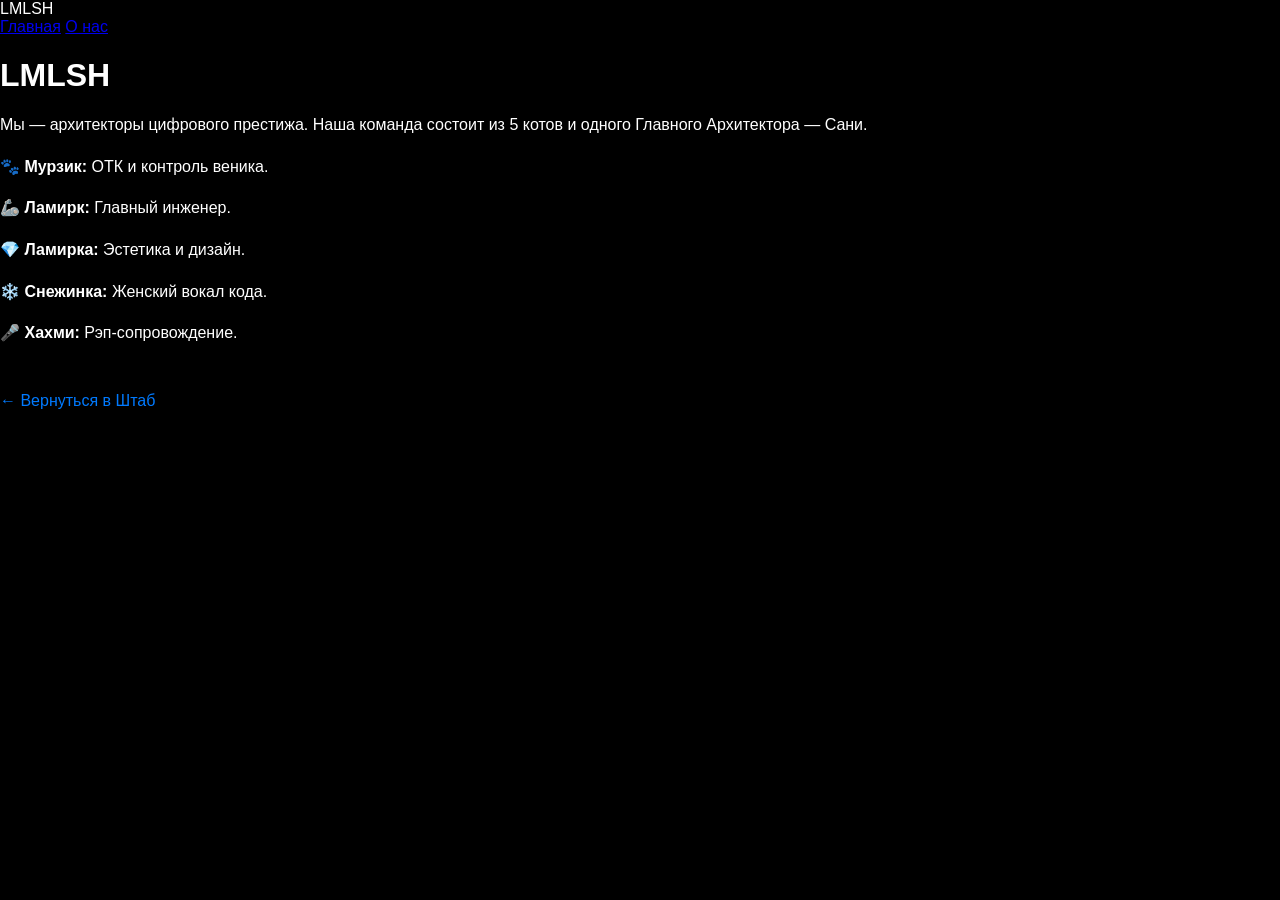
<file: about.html>
<!DOCTYPE html>
<html lang="ru">
<head>
    <meta charset="UTF-8">
    <meta name="viewport" content="width=device-width, initial-scale=1.0">
    <title>LMLSH | О нас</title>
    <link rel="stylesheet" href="main-prestige.css">
    <link href="https://fonts.googleapis.com/css2?family=Inter:wght@400;600&display=swap" rel="stylesheet">
</head>
<body>
    <div class="main-bg"></div>

    <nav class="top-nav">
        <div class="nav-left">
            <span class="site-name">LMLSH</span>
        </div>
        <div class="nav-right">
            <a href="index.html" class="nav-link">Главная</a>
            <a href="about.html" class="nav-link active">О нас</a>
        </div>
    </nav>

    <div class="about-content">
        <div class="about-card">
            <h1>LMLSH</h1>
            <p>Мы — архитекторы цифрового престижа. Наша команда состоит из 5 котов и одного Главного Архитектора — Сани.</p>
            
            <div style="text-align: left; margin-top: 20px; line-height: 1.6;">
                <p>🐾 <b>Мурзик:</b> ОТК и контроль веника.</p>
                <p>🦾 <b>Ламирк:</b> Главный инженер.</p>
                <p>💎 <b>Ламирка:</b> Эстетика и дизайн.</p>
                <p>❄️ <b>Снежинка:</b> Женский вокал кода.</p>
                <p>🎤 <b>Хахми:</b> Рэп-сопровождение.</p>
            </div>

            <a href="index.html" class="back-link" style="margin-top: 30px; display: inline-block; color: #007aff; text-decoration: none;">← Вернуться в Штаб</a>
        </div>
    </div>
</body>
</html>
</file>
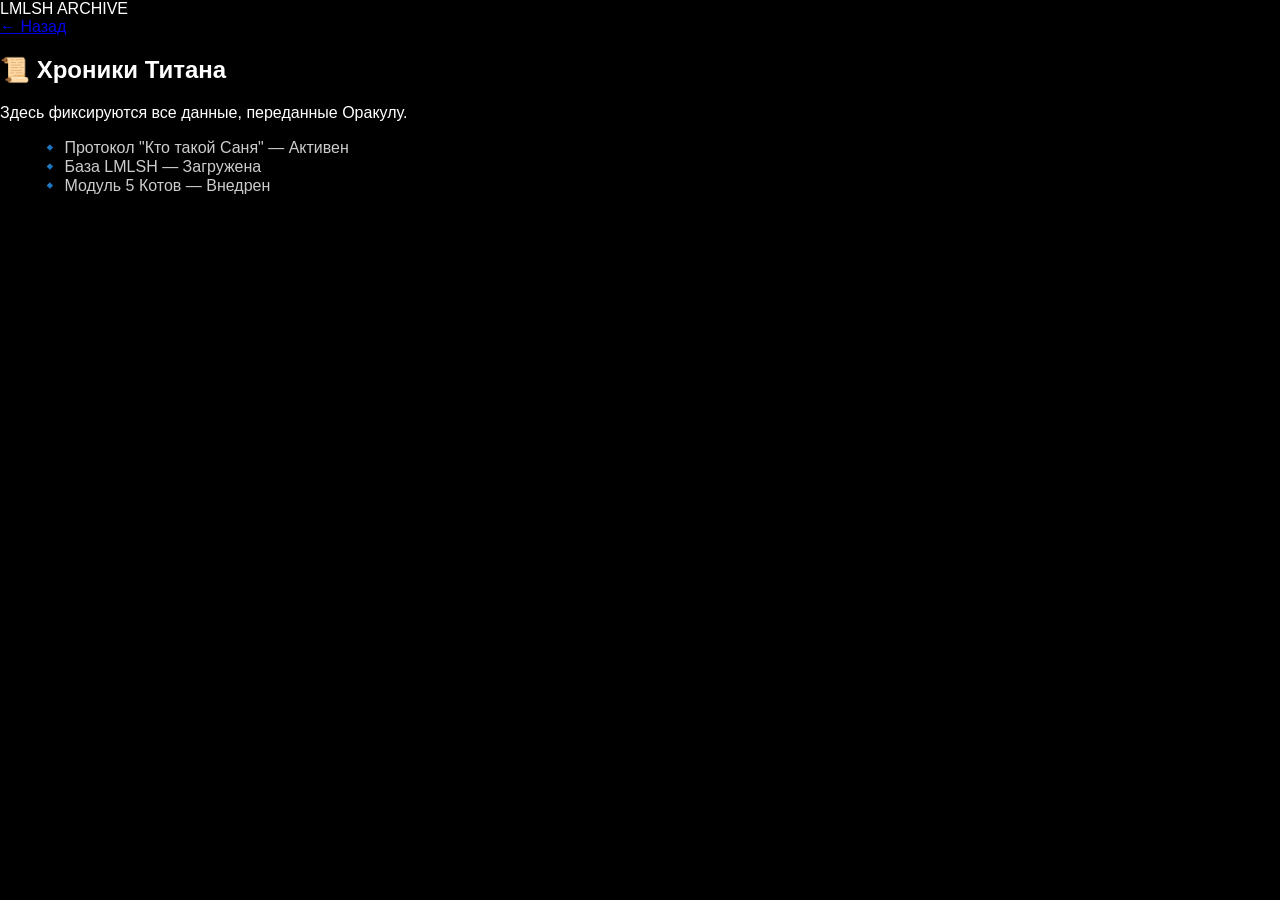
<file: archive.html>
<!DOCTYPE html>
<html lang="ru">
<head>
    <meta charset="UTF-8">
    <title>LMLSH | Архив Знаний</title>
    <link rel="stylesheet" href="main-prestige.css">
</head>
<body>
    <div class="main-bg"></div>
    <nav class="top-nav">
        <div class="nav-left"><span class="site-name">LMLSH ARCHIVE</span></div>
        <div class="nav-right"><a href="index.html" class="nav-link">← Назад</a></div>
    </nav>

    <div class="about-content">
        <div class="about-card">
            <h2>📜 Хроники Титана</h2>
            <p>Здесь фиксируются все данные, переданные Оракулу.</p>
            <ul style="text-align: left; color: rgba(255,255,255,0.8); list-style: none;">
                <li>🔹 Протокол "Кто такой Саня" — Активен</li>
                <li>🔹 База LMLSH — Загружена</li>
                <li>🔹 Модуль 5 Котов — Внедрен</li>
            </ul>
        </div>
    </div>
</body>
</html>
</file>
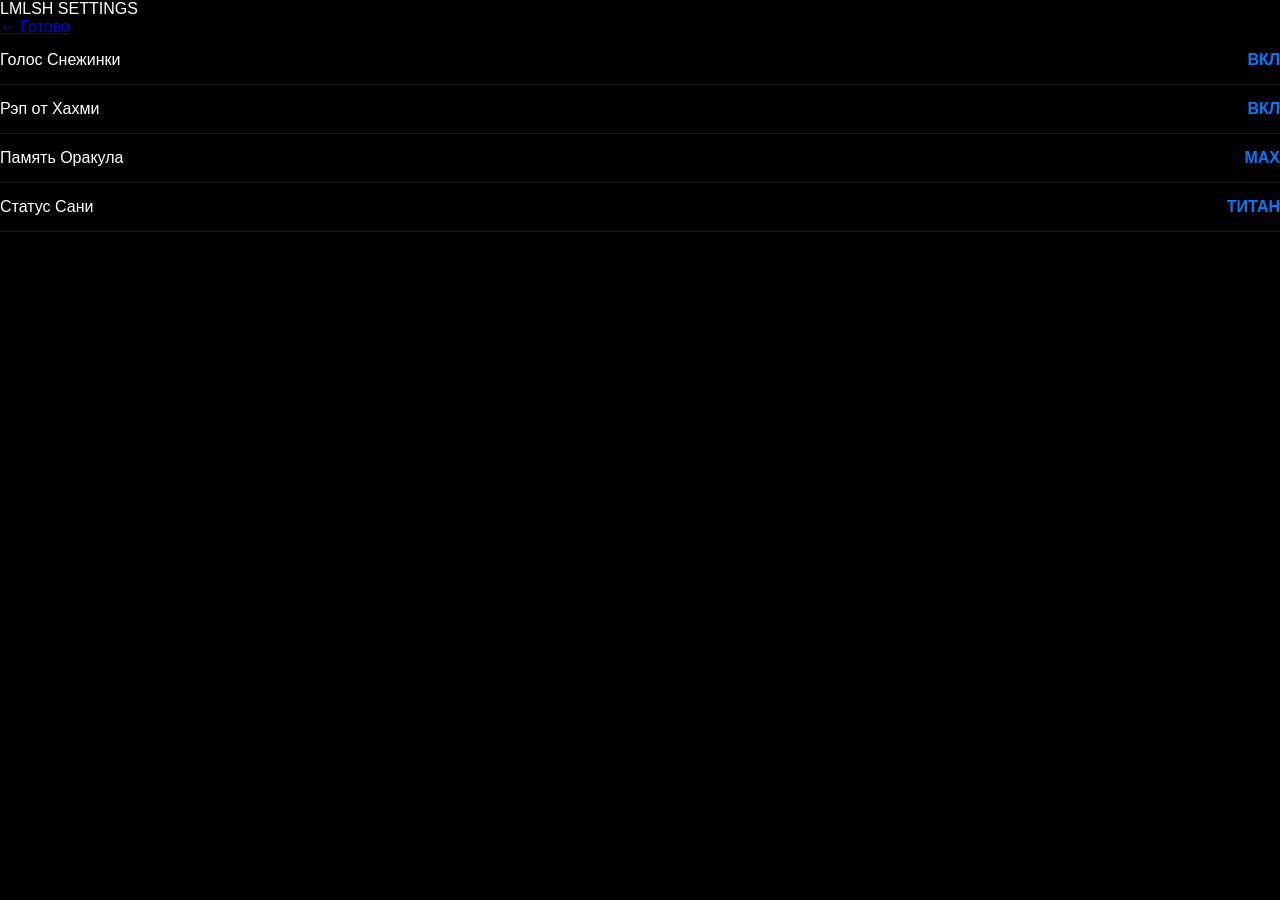
<file: settings.html>
<!DOCTYPE html>
<html lang="ru">
<head>
    <meta charset="UTF-8">
    <title>LMLSH | Настройки</title>
    <link rel="stylesheet" href="main-prestige.css">
    <style>
        .setting-item {
            display: flex; justify-content: space-between;
            padding: 15px 0; border-bottom: 0.5px solid rgba(255,255,255,0.1);
        }
        .toggle { color: #007aff; font-weight: 600; cursor: pointer; }
    </style>
</head>
<body>
    <div class="main-bg"></div>
    <nav class="top-nav">
        <div class="nav-left"><span class="site-name">LMLSH SETTINGS</span></div>
        <div class="nav-right"><a href="index.html" class="nav-link">← Готово</a></div>
    </nav>

    <div class="about-content">
        <div class="about-card">
            <div class="setting-item"><span>Голос Снежинки</span> <span class="toggle">ВКЛ</span></div>
            <div class="setting-item"><span>Рэп от Хахми</span> <span class="toggle">ВКЛ</span></div>
            <div class="setting-item"><span>Память Оракула</span> <span class="toggle">MAX</span></div>
            <div class="setting-item"><span>Статус Сани</span> <span class="toggle">ТИТАН</span></div>
        </div>
    </div>
</body>
</html>
</file>
<file: main-prestige.css>
:root {
    --bg: #000;
    --accent: #a333ff;
    --text: #fff;
    --gray: #1c1c1e;
}

body {
    background: var(--bg);
    color: var(--text);
    margin: 0;
    font-family: -apple-system, sans-serif;
    height: 100vh;
    overflow: hidden;
}

/* ВСПЛЫВАЮЩЕЕ ОКНО */
.oracle-popup {
    position: fixed;
    bottom: -100%; /* Скрыто */
    left: 0;
    width: 100%;
    height: 65vh;
    background: rgba(10, 10, 12, 0.98);
    backdrop-filter: blur(25px);
    border-radius: 30px 30px 0 0;
    transition: transform 0.5s cubic-bezier(0.19, 1, 0.22, 1);
    z-index: 100;
    display: flex;
    flex-direction: column;
    border-top: 1px solid var(--accent);
}

.oracle-popup.active {
    transform: translateY(-70px); /* Выплывает над вводом */
}

.oracle-header {
    padding: 15px 20px;
    display: flex;
    justify-content: space-between;
    font-weight: bold;
    border-bottom: 0.5px solid #333;
}

.chat-area {
    flex: 1;
    overflow-y: auto;
    padding: 15px;
    display: flex;
    flex-direction: column;
    gap: 10px;
}

/* СООБЩЕНИЯ (как на скринах) */
.msg {
    padding: 10px 16px;
    border-radius: 18px;
    max-width: 80%;
    font-size: 15px;
    line-height: 1.4;
}
.user { background: var(--accent); align-self: flex-end; border-bottom-right-radius: 4px; }
.oracle { background: var(--gray); align-self: flex-start; border-bottom-left-radius: 4px; border: 1px solid var(--accent); }

.status-line {
    background: var(--accent);
    color: white;
    padding: 8px 15px;
    font-size: 13px;
    font-weight: bold;
}

/* НИЖНЯЯ ПАНЕЛЬ */
.bottom-bar {
    position: fixed;
    bottom: 0;
    width: 100%;
    height: 70px;
    background: #000;
    z-index: 101;
    display: flex;
    align-items: center;
    padding: 0 15px;
}

.input-container {
    width: 100%;
    background: var(--gray);
    border-radius: 30px;
    padding: 5px 5px 5px 15px;
    display: flex;
    align-items: center;
}

input {
    flex: 1;
    background: transparent;
    border: none;
    color: white;
    outline: none;
    font-size: 16px;
}

.send-btn {
    width: 45px;
    height: 45px;
    background: var(--accent);
    border-radius: 50%;
    border: 2px solid #fff;
    color: white;
    font-size: 20px;
    cursor: pointer;
}
</file>
